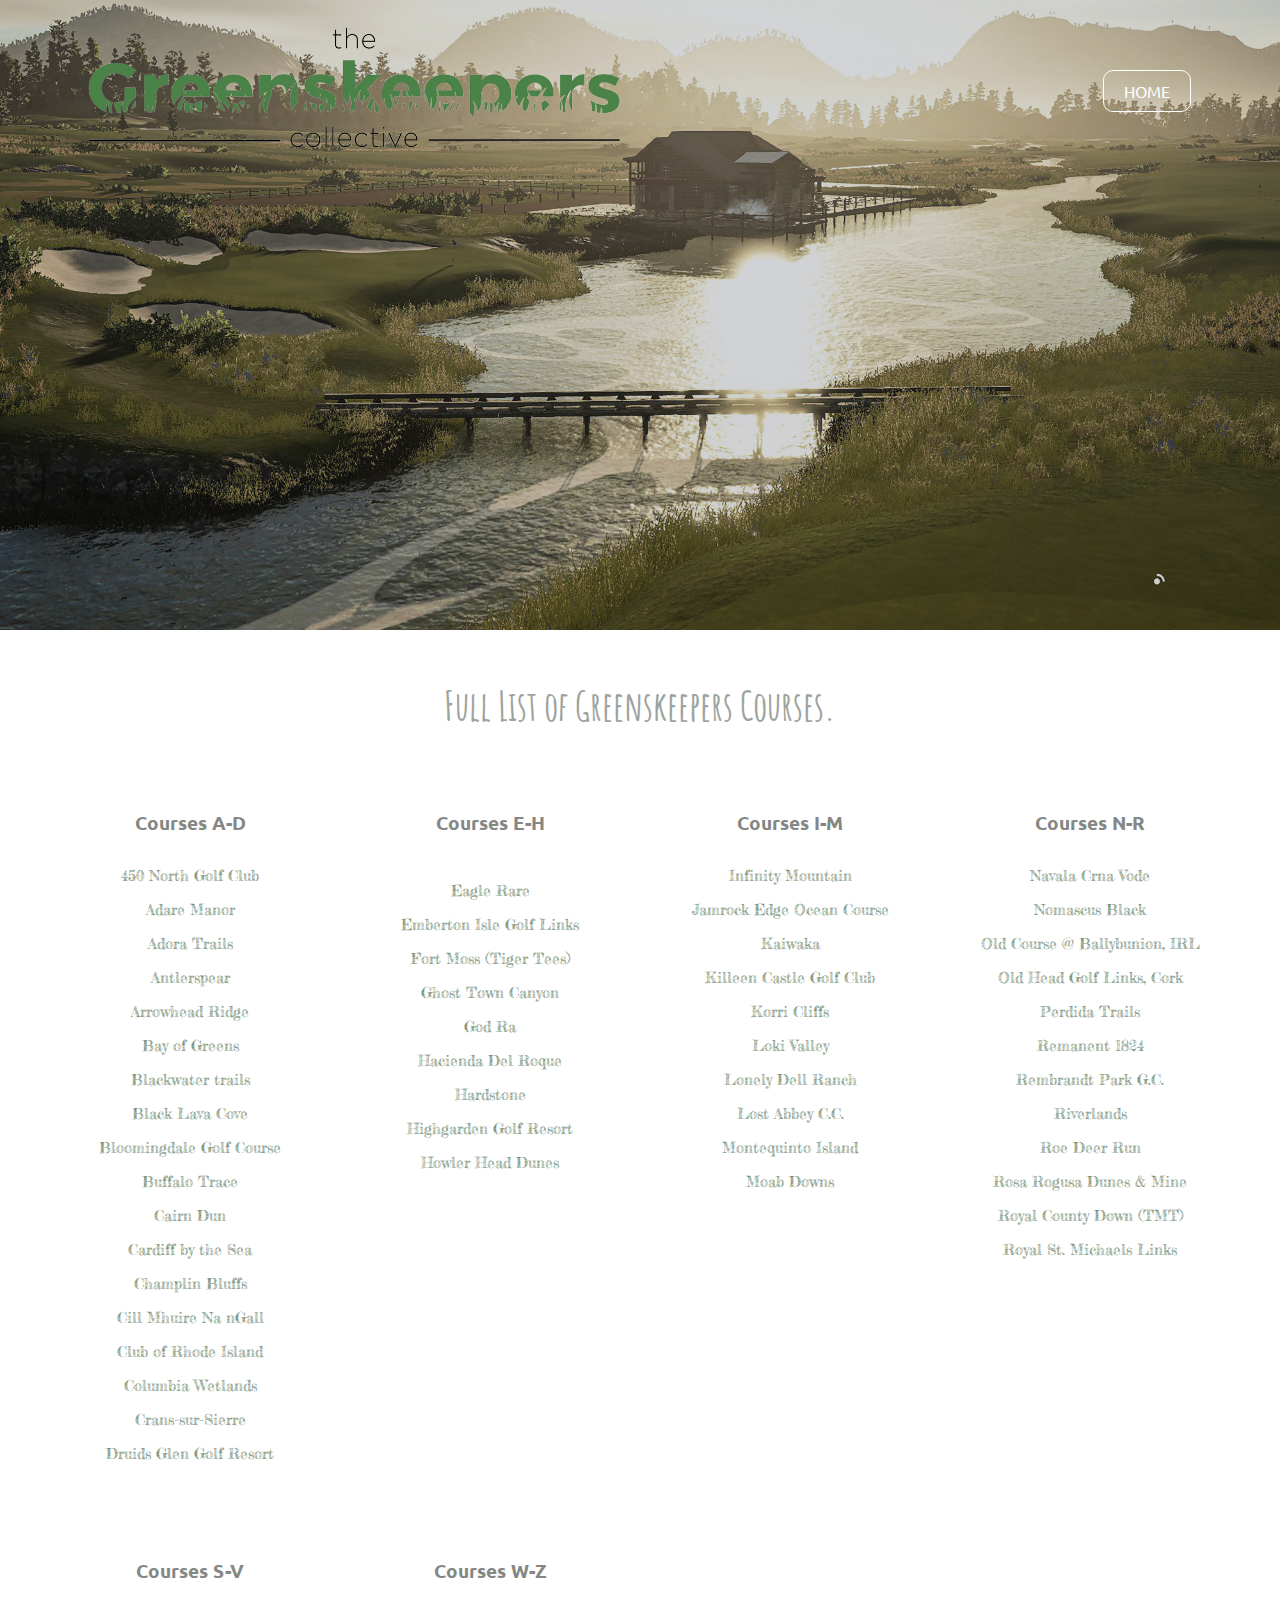
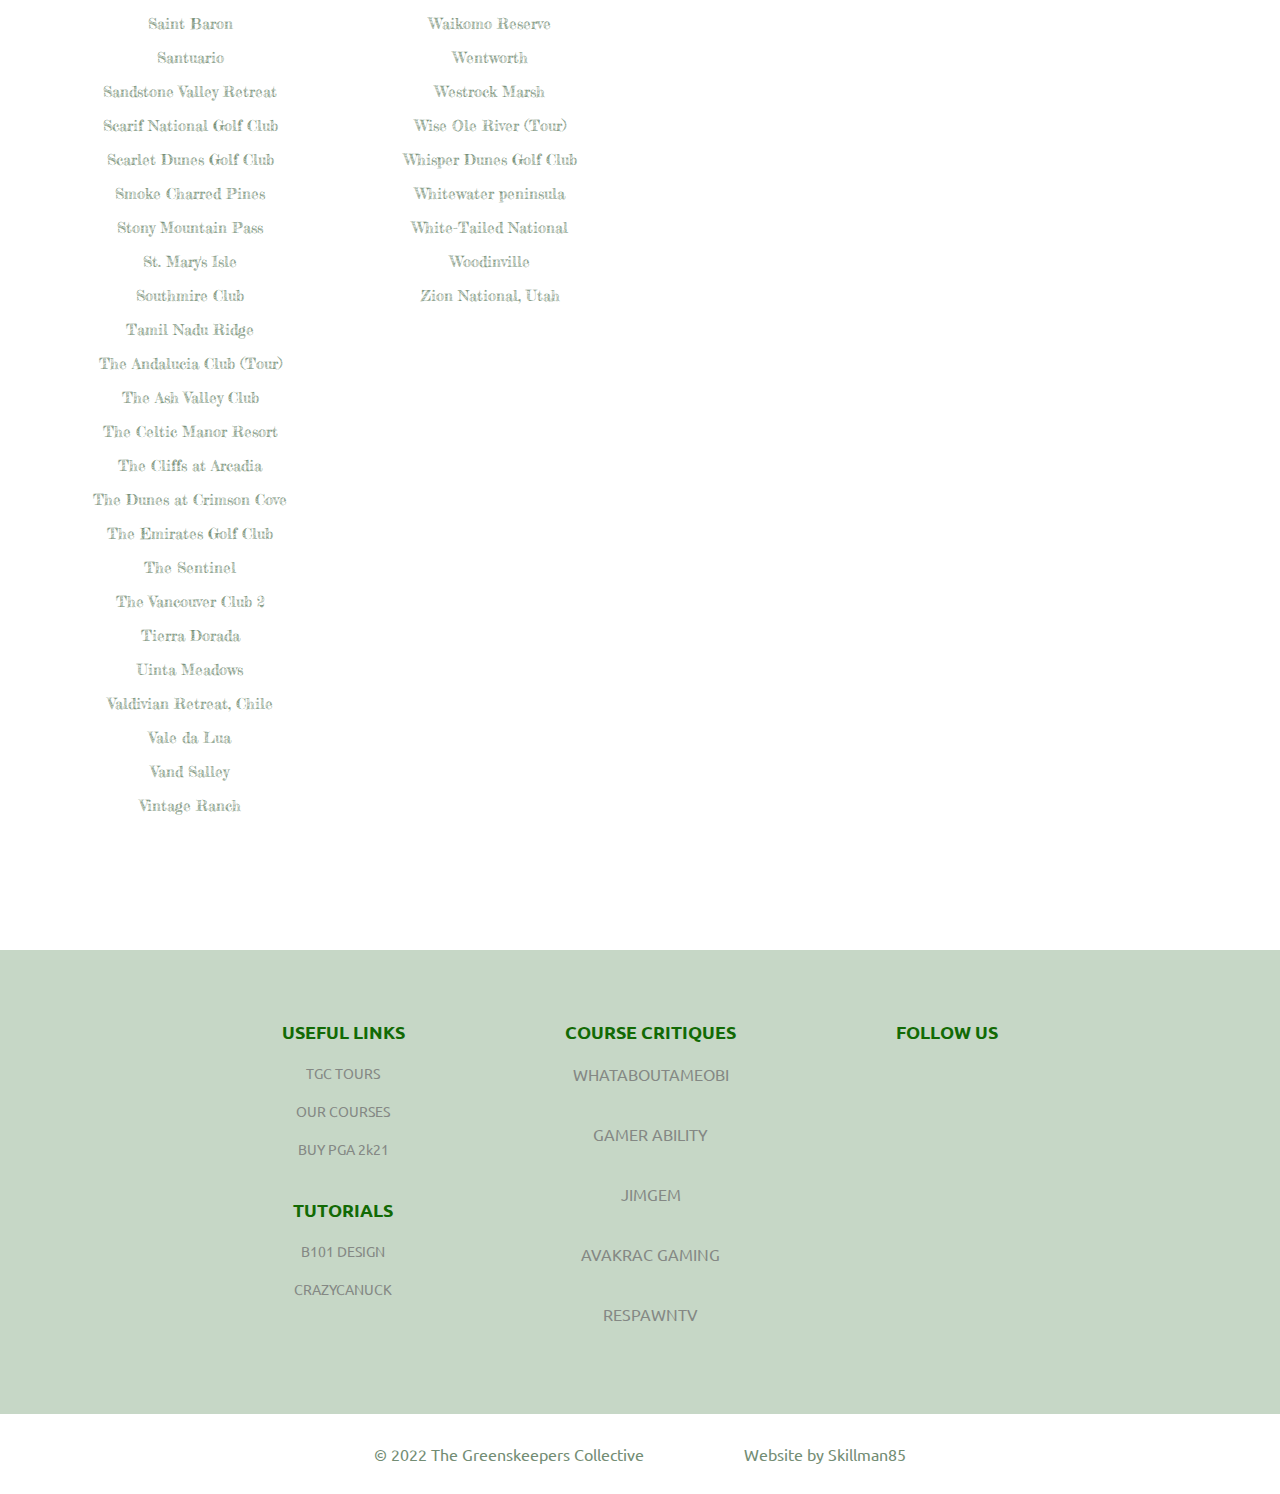
<file: courseindex.html>
<!DOCTYPE html>
<html lang="en">
<head>
    <meta charset="UTF-8">
    <meta http-equiv="X-UA-Compatible" content="IE=edge">
    <meta name="viewport" content="width=device-width, initial-scale=1.0">
    <title>Greenskeepers Collective</title>
    <link rel="stylesheet" href="course-styles.css">
    <link rel="preconnect" href="https://fonts.googleapis.com">
<link rel="preconnect" href="https://fonts.gstatic.com" crossorigin>
<link href="https://fonts.googleapis.com/css2?family=Istok+Web:wght@400;700&display=swap" rel="stylesheet">
    <link rel="preconnect" href="https://fonts.googleapis.com">
<link rel="preconnect" href="https://fonts.gstatic.com" crossorigin>
<link href="https://fonts.googleapis.com/css2?family=Ubuntu:wght@300;500;700&display=swap" rel="stylesheet">
<link rel="preconnect" href="https://fonts.googleapis.com">
<link rel="preconnect" href="https://fonts.gstatic.com" crossorigin>
<link href="https://fonts.googleapis.com/css2?family=Amatic+SC:wght@700&family=Work+Sans&display=swap" rel="stylesheet">
<link rel="stylesheet" href="https://cdnjs.cloudflare.com/ajax/libs/font-awesome/6.1.2/css/all.min.css" integrity="sha512-1sCRPdkRXhBV2PBLUdRb4tMg1w2YPf37qatUFeS7zlBy7jJI8Lf4VHwWfZZfpXtYSLy85pkm9GaYVYMfw5BC1A==" crossorigin="anonymous" referrerpolicy="no-referrer" />
<link
  rel="stylesheet"
  href="https://cdn.jsdelivr.net/npm/swiper@8/swiper-bundle.min.css"
/>
<style>@import url('https://fonts.googleapis.com/css2?family=Fredericka+the+Great&display=swap');</style>
</head>
<body>
  <section class="header">
    <nav>
	<a href="index.html"><img src="./images/logo.png" alt="logo"></a>
      <div class="nav-links" id="navLinks">
        <i class="fa-solid fa-xmark" onclick="hideMenu()"></i>
          <ul>
            <li><a href="index.html">HOME</a></li>          
          </ul>
      </div>
      <i class="fa-solid fa-bars" onclick="showMenu()"></i>
    </nav>
  </section>

    <div class="text-box">
      <h1>Full List of Greenskeepers Courses.</h1>
    </div>
  

  <!---------------------------COURSE LIST-------------------->
  
  <div class="course-boxes">
		<div class="AD">
			<h3>Courses A-D</h3>
			<ol>
				<li>450 North Golf Club</li>
					<li>Adare Manor</li>
					<li>Adora Trails</li>
					<li>Antlerspear</li>
					<li>Arrowhead Ridge</li>
					<li>Bay of Greens</li>
					<li>Blackwater trails</li>
					<li>Black Lava Cove</li>
					<li>Bloomingdale Golf Course</li>
					<li>Buffalo Trace</li>
					<li>Cairn Dun</li>
					<li>Cardiff by the Sea</li>
					<li>Champlin Bluffs</li>
					<li>Cill Mhuire Na nGall</li>
					<li>Club of Rhode Island</li>	
					<li>Columbia Wetlands</li>
					<li>Crans-sur-Sierre</li>
					<li>Druids Glen Golf Resort</li>
			</ol>
		</div>
	
		
		<div class="EH">
			<h3>Courses E-H</h3>
			<ol>
				<li>
				<li>Eagle Rare</li>
					<li>Emberton Isle Golf Links</li>
					<li>Fort Moss (Tiger Tees)</li>
					<li>Ghost Town Canyon</li>
					<li>God Ra</li>
					<li>Hacienda Del Roque</li>
					<li>Hardstone</li>
					<li>Highgarden Golf Resort</li>
					<li>Howler Head Dunes</li>
			</ol>
		</div>
		<div class="IM">
			<h3>Courses I-M</h3>
			<ol>
				<li>Infinity Mountain</li>
				<li>Jamrock Edge Ocean Course</li>
				<li>Kaiwaka</li>
				<li>Killeen Castle Golf Club</li>
				<li>Korri Cliffs</li>
				<li>Loki Valley</li>
				<li>Lonely Dell Ranch</li>
				<li>Lost Abbey C.C.</li>
				<li>Montequinto Island</li>
				<li>Moab Downs</li>	
			</ol>
		</div>
		<div class="NR">
			<h3>Courses N-R</h3>
			<ol>
				<li>Navala Crna Vode</li>
				<li>Nomascus Black</li>
				<li>Old Course @ Ballybunion, IRL</li>
				<li>Old Head Golf Links, Cork</li>
				<li>Perdida Trails</li>
				<li>Remanent 1824</li>
				<li>Rembrandt Park G.C.</li>
				<li>Riverlands</li>
				<li>Roe Deer Run</li>
				<li>Rosa Rogusa Dunes & Mine</li>
				<li>Royal County Down (TMT)</li>
				<li>Royal St. Michaels Links</li>
			</ol>
		</div>
		<div class="SV">
			<h3>Courses S-V</h3>
			<ol>
				<li>Saint Baron</li>
				<li>Santuario</li>
				<li>Sandstone Valley Retreat</li>
				<li>Scarif National Golf Club</li>
				<li>Scarlet Dunes Golf Club</li>
				<li>Smoke Charred Pines</li>
				<li>Stony Mountain Pass</li>
				<li>St. Mary's Isle</li>
				<li>Southmire Club</li>
				<li>Tamil Nadu Ridge</li>
				<li>The Andalucia Club (Tour)</li>
				<li>The Ash Valley Club</li>
				<li>The Celtic Manor Resort</li>
				<li>The Cliffs at Arcadia</li>
				<li>The Dunes at Crimson Cove</li>
				<li>The Emirates Golf Club</li>
				<li>The Sentinel</li>
				<li>The Vancouver Club 2</li>
				<li>Tierra Dorada</li>
				<li>Uinta Meadows</li>
				<li>Valdivian Retreat, Chile</li>
				<li>Vale da Lua</li>
				<li>Vand Salley</li>
				<li>Vintage Ranch</li>
			</ol>
		</div>
		<div class="WZ">
			<h3>Courses W-Z</h3>
			<ol>
				<li>Waikomo Reserve</li>
				<li>Wentworth</li>
				<li>Westrock Marsh</li>
				<li>Wise Ole River (Tour)</li>
				<li>Whisper Dunes Golf Club</li>
				<li>Whitewater peninsula</li>
				<li>White-Tailed National</li>
				<li>Woodinville</li>
				<li>Zion National, Utah</li>
			</ol>
		</div>	
	</div>
  



<!--------------------------------------FOOTER------------------------------------>
<div class="footer" id="contact">
  <div class="col-1">
    <h3>USEFUL LINKS</h3>
    <a href="https://www.tgctours.com" target="_blank">TGC TOURS</a>
    <a href="courseindex.html">OUR COURSES</a>
    <a href="https://pgatour.2k.com/buy/" target="_blank">BUY PGA 2k21</a>
    <h3 class="tutorials">TUTORIALS</h3>
    <a href="https://youtube.com/c/b101design">B101 DESIGN</a>
    <a href="https://youtube.com/c/Crazycanuck1985">CRAZYCANUCK</a>
  </div>
  <div class="col-2">
    <h3>COURSE CRITIQUES</h3>
    <p>WHATABOUTAMEOBI</p>
    <div class="critique-icons">
      <a href="https://www.facebook.com/GreenskeepersCollective/" target="_blank"><i class="fa-brands fa-facebook"></i></a>
      <a href="https://twitter.com/whataboutameobi" target="_blank"><i class="fa-brands fa-twitter"></i></a>
      <a href="https://youtube.com/c/WhatAboutAmeobi"><i class="fa-brands fa-youtube"></i></a>
      <a href="https://discord.gg/qkkDE54h"><i class="fa-brands fa-discord"></i></a>
    </div>
    <p>GAMER ABILITY</p>
    <div class="critique-icons">
      <a href="https://www.facebook.com/GreenskeepersCollective/" target="_blank"><i class="fa-brands fa-facebook"></i></a>
      <a href="https://www.twitter.com/GamerAbility" target="_blank"><i class="fa-brands fa-twitter"></i></a>
      <a href="https://youtube.com/c/GamerAbility"><i class="fa-brands fa-youtube"></i></a>
    </div>
    <p>JIMGEM</p>
    <div class="critique-icons">
      <a href="https://www.facebook.com/GreenskeepersCollective/" target="_blank"><i class="fa-brands fa-facebook"></i></a>
      <a href="https://www.twitter.com/JimGemYT" target="_blank"><i class="fa-brands fa-twitter"></i></a>
      <a href="https://youtube.com/c/jimgem"><i class="fa-brands fa-youtube"></i></a>
    </div>
    <p>AVAKRAC GAMING</p>
    <div class="critique-icons">
      <a href="https://www.facebook.com/GreenskeepersCollective/" target="_blank"><i class="fa-brands fa-facebook"></i></a>
      <a href="https://www.twitter.com/avakrac" target="_blank"><i class="fa-brands fa-twitter"></i></a>
      <a href="https://youtube.com/c/AVAKRACGAMING"><i class="fa-brands fa-youtube"></i></a>
    </div>
    <p>RESPAWNTV</p>
    <div class="critique-icons">
      <a href="https://www.facebook.com/GreenskeepersCollective/" target="_blank"><i class="fa-brands fa-facebook"></i></a>
      <a href="https://www.twitter.com/morerespawn" target="_blank"><i class="fa-brands fa-twitter"></i></a>
      <a href="https://youtube.com/c/RespawnSports"><i class="fa-brands fa-youtube"></i></a>
    </div>
  </div>
  <div class="col-3">
    <h3>FOLLOW US</h3>
    <div class="social-icons">
      <a href="https://www.facebook.com/GreenskeepersCollective/" target="_blank"><i class="fa-brands fa-facebook"></i></a>
      <a href="https://www.twitter.com/greenskeepersco" target="_blank"><i class="fa-brands fa-twitter"></i></a>
      <a href="https://discord.gg/CqdarxWA" target="_blank"><i class="fa-brands fa-discord"></i></a>
    </div>
  </div>
</div>

<div class="copyright">
	<p>&copy; 2022 The Greenskeepers Collective</p>
	<p>Website by Skillman85</p>
</div>

<!-----------JAVASCRIPT FOR TOGLLE MENU------------->   
       
<script>

  var navLinks = document.getElementById("navLinks");

  function showMenu(){
    navLinks.style.right = "0";
  }
  function hideMenu(){
    navLinks.style.right = "-200px";
  }
</script>
<script src="https://cdn.jsdelivr.net/npm/swiper@8/swiper-bundle.min.js"></script>
<script>
const swiper = new Swiper('.swiper', {
  autoplay: {
  delay: 3000,
  disableOnInteraction: false,
  },
  loop: true,
  pagination: {
    el: '.swiper-pagination',
    clickable:true,
  },
  navigation: {
    nextEl: '.swiper-button-next',
    prevEl: '.swiper-button-prev',
  },
});</script>
</body>
</html>
</file>
<file: course-styles.css>
* {
    box-sizing: border-box;
    margin: 0;
    padding: 0;
    font-family: 'Ubuntu', sans-serif;
  }
  

  /*------------------------------------------HEADER AND NAV MENU------------------------------------------------*/
  .header {
    min-height: 70vh;
    width: 100%;
    background-image: linear-gradient(rgba(32, 41, 77, 0.2),rgba(15, 17, 19, 0.2)),url(./images/uinta.jpg);
    background-position: center;
    background-size: cover;
    position: relative;
    margin-bottom: 150px;
  }

  nav {
    display: flex;
    padding: 2% 6%;
    justify-content: space-between;
    align-items: center;
    
  }

  nav img {
    width: 550px;
  }

  .nav-links {
    flex: 1;
    text-align: right;
  }

  .nav-links ul li {
    list-style: none;
    display: inline-block;
    padding: 8px 12px;
    position: relative;
  }
  .nav-links ul li a {
    color: white;
    text-decoration: none;
    font-family: 'Ubuntu', sans-serif;
    font-size: 16px;
    cursor: pointer;
    padding: 10px;
    align-items: center;
    border: 1px solid white;
    border-radius: 10px;
    padding: 10px 20px;
  }
  @media  (max-width :900px){
    .nav-links ul li a {
      border: none;
    }
  }
  .nav-links ul li::after { /*this selector adds the green line under the links ready for transition*/
    content: '';/*this makes the line 0 wide until we add transition*/
    width: 0%;
    height: 2px;
    background: rgb(72, 222, 72);
    display: block;
    margin: auto;
    transition: 0.5s;
  }
  .nav-links ul li:hover::after { /*makes the green line transition below links*/
    width: 100%;
  }
  .text-box {
    width: 100%;
    top: 70%;
    color: rgb(157, 163, 157);
    position: absolute;
    text-align: center;
  }
h1 {
    font-size: 40px;
    font-weight: 700;
    font-family: 'Amatic SC', cursive;
    color: rgb(157, 163, 157);
  }
  nav .fa-solid {
    display: none;
  }
  @media (max-width: 900px){
    .text-box h1 {
      font-size: 25px;
    }
    .nav-links ul li {
      display: block;
      
    }
    .nav-links {
      position: absolute;
      background: rgb(76, 99, 76);
      height: 100vh;
      width: 200px;
      top: 0;
      right: -200px;
      text-align: left;
      z-index: 2;
      transition: 1s;
      
    }
    nav .fa-solid {
      display: block;
      color: rgb(48, 53, 49);
      margin: 10px;
      font-size: 30px;
      cursor: pointer; 
    }
    .nav-links ul {
      padding: 60px 10px;
      margin-bottom: 25px;
      
    }
    nav img {
      width: 250px;
    }

    .nav-links ul li a {
      font-size: 15px;
    }
  }

 .back-video{
   position: absolute;
   right: 0;
   bottom: 0;
   z-index: -1;
 }
 @media (min-aspect-ratio:1/1){
   .back-video{
     width: 100%;
     height: auto;
   }
 }
 @media (max-aspect-ratio: 1/1){
   .back-video{
     width: auto;
     height: 100%;
   }
 }
 @media (max-width:900px){
   .back-video {
     width:100%;
 }
}

.text-box {
  padding-top: 50px;
}


/*------------------------------FOOTER-----------------*/

.footer {
  width: 100%;
  margin-top: 120px;
  padding: 70px 22%;
  background: rgb(198, 215, 198);
  color: rgb(18, 106, 5);
  display: flex;
}
.footer div {
  text-align: center;
}
.col-2 {
  flex-grow: 1;
}
.col-2 p {
  margin-top: 20px;
  color: rgb(132, 136, 132);
}

.footer a{
 display: block;
 color: rgb(132, 136, 132);
 font-size: 14px;
 text-decoration: none;
 padding-top: 20px;
 
}
.footer div h3 {
  font-size: 18px;
}
.social-icons {
  margin-top: 10px;
  display: flex;
  justify-content: center;
}
.social-icons i {
  font-size: 22px;
  margin: 10px;
  cursor: pointer;
}
.critique-icons {
  display: flex;
  justify-content: center;
  gap: 18px;
}
.critique-icons i {
  font-size: 17px;
  cursor: pointer;
}

@media (max-width:900px){
  .footer div h3 {
    font-size: 14px;
    margin-top: 70px;
  }
  .social-icons i {
    font-size: 15px;
    cursor: pointer;
  }
  .critique-icons i {
    font-size: 15px;
    cursor: pointer;
    
  }
  .footer {
    width: 100%;
    margin-top: 40px;
    padding: 40px 1%;
    background: rgb(233, 240, 233);
    display: flex;
    flex-direction: column;
  }
}
.tutorials{
  margin-top: 40px;
}






/*-----------------------COURSE LIST STYLES--------------------*/





/* COURSE BOXES LIST*/
.course-boxes {
	display: grid;
	grid-gap: 50px;
	grid-template-columns: repeat(auto-fit, 250px); /*TO MAKE BOXES FIT & WRAP*/
	justify-content: center;
	margin-top: 20px;
}
.course-boxes div {
	text-align: center;
}
.course-boxes li {
	list-style: none;
	font-size: 15px;
	font-family: 'Fredericka the great', cursive;
  padding: 0;
  padding-bottom: 15px;	
  color:#738d74;
}
.course-boxes h3{
  padding:30px 0;
  color: rgb(132, 136, 132);
}
.copyright {
  display: flex;
  margin: 30px;
  gap: 100px;
  justify-content: center;
  color:#738d74;
}
@media (max-width:900px){
  .copyright {
    font-size: 12px;
  }
}
</file>
